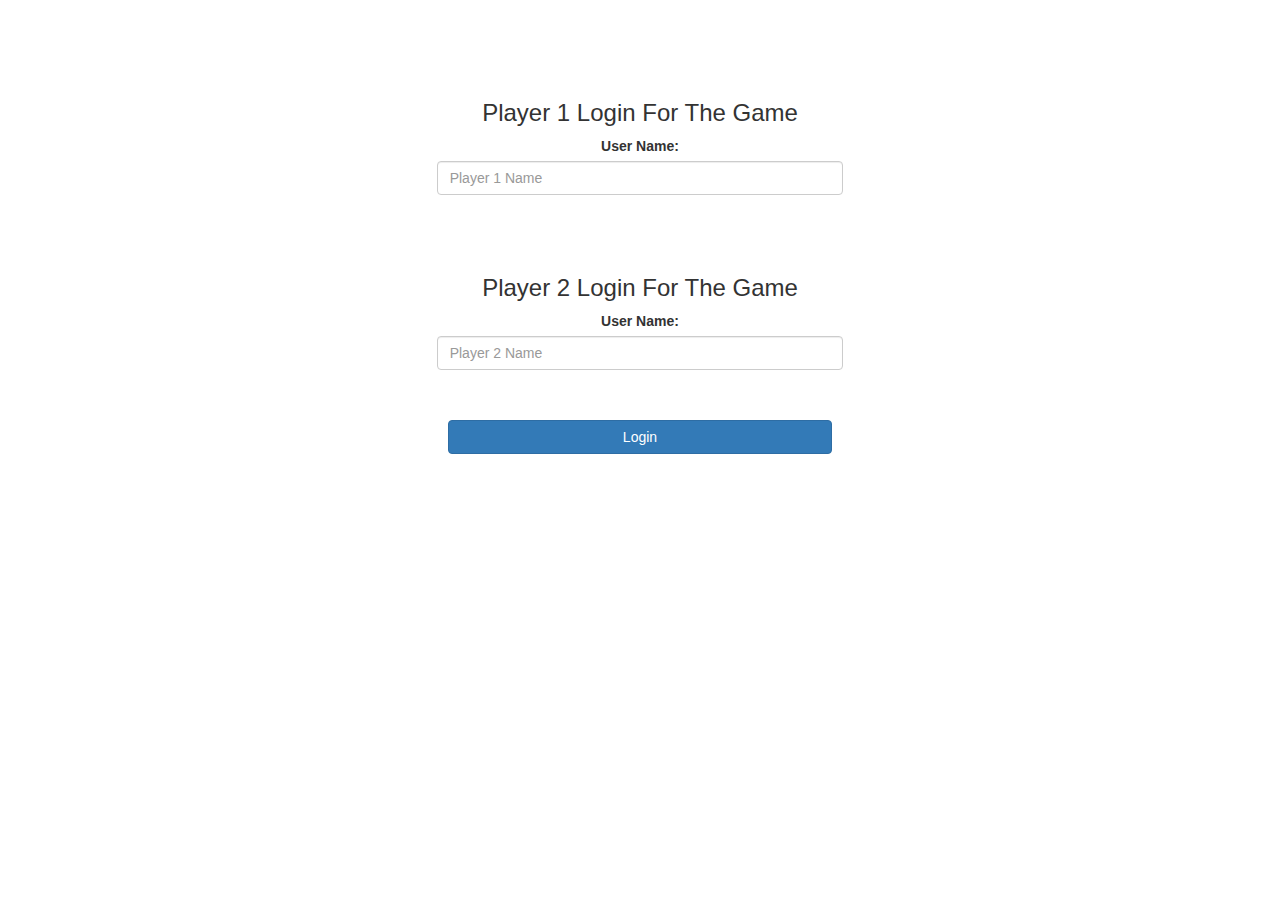
<file: index.html>
<!DOCTYPE html>
<html>
<head>
	<title>Math Quiz</title>

<meta name="viewport" content="width=device-width, initial-scale=1">
<link rel="stylesheet" href="https://maxcdn.bootstrapcdn.com/bootstrap/3.4.0/css/bootstrap.min.css">
<script src="https://ajax.googleapis.com/ajax/libs/jquery/3.4.1/jquery.min.js"></script>
<script src="https://maxcdn.bootstrapcdn.com/bootstrap/3.4.0/js/bootstrap.min.js"></script>

<link rel="stylesheet" type="text/css" href="quiz_game.css">

<script src="quiz_game_login.js"></script>
</head>
<body>
<center>
	<h1 style = "color: white">Game</h1>
	<div class="col-lg-4 col-sm-8 col-xs-11 login_div1">
		<h3>Player 1 Login For The Game</h3>
		<label> User Name: </label>
		<input type="text" id="player1_name_input" class="form-control" placeholder="Player 1 Name">
		<br>
	</div>
	<br>
	<div class="col-lg-4 col-sm-8 col-xs-11 login_div2">
		<h3>Player 2 Login For The Game</h3>
		<label> User Name: </label>
		<input type="text" id="player2_name_input" class="form-control" placeholder="Player 2 Name">
		<br>
	</div>
	<br>
	<button style = "width: 30%" class="btn btn-primary" onClick="addUser()" >Login</button>
</center>
</body>
</html>
</file>
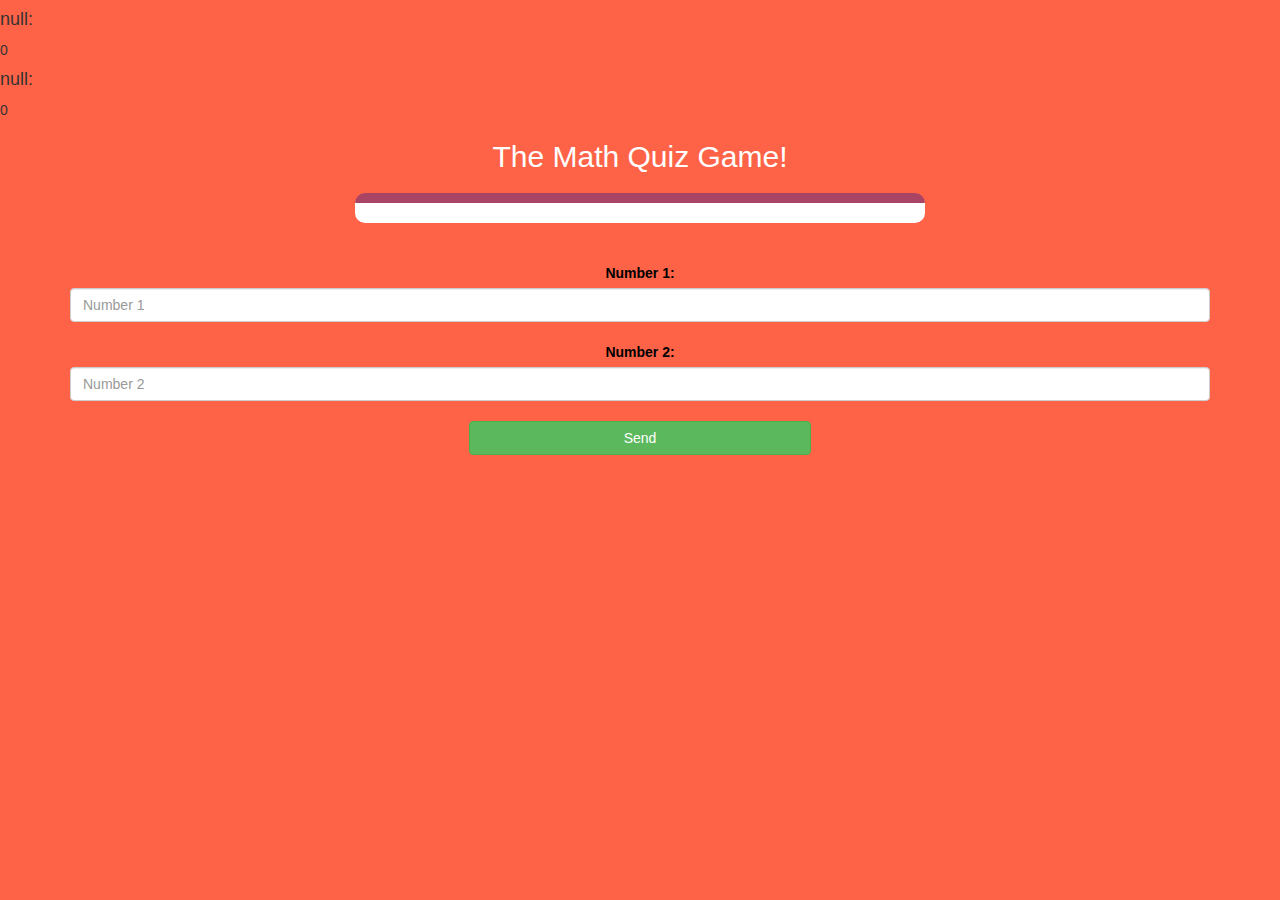
<file: quiz_game_page.html>
<!DOCTYPE html>
<html>
<head>
	<title>The Math Quiz Game!</title>

<meta name="viewport" content="width=device-width, initial-scale=1">
<link rel="stylesheet" href="https://maxcdn.bootstrapcdn.com/bootstrap/3.4.0/css/bootstrap.min.css">
<script src="https://ajax.googleapis.com/ajax/libs/jquery/3.4.1/jquery.min.js"></script>
<script src="https://maxcdn.bootstrapcdn.com/bootstrap/3.4.0/js/bootstrap.min.js"></script>

<link rel="stylesheet" type="text/css" href="game.css">
</head>
<body>

	<h4 id="player1_name"></h4> <span id="player1_score"></span>
	<br>
	<h4 id="player2_name"></h4> <span id="player2_score"></span>
	<div class="container">
		
	<center>
		<h2 style="color: white;">The Math Quiz Game!</h2>
		<h3 id="player_question"></h3>
		<h3 id="player_answer"></h3>
		<div id="output" class="col-lg-6"></div> 
		<br>
		<br>

		<label><b style="color: rgb(0, 0, 0)">Number 1:</b></label>
		<input type="text" id="number1" class="form-control" placeholder="Number 1">
		<br>
		<label><b style="color: rgb(0, 0, 0)">Number 2:</b></label>
		<input type="text" id="number2" class="form-control" placeholder="Number 2">
		<br>
		<button onclick="send()" class="btn btn-success" style="width: 30%;">Send</button>
	</center>
</div>

<script src="quiz_game_page.js"></script>
</body>
</html>
</file>
<file: quiz_game.css>
body
{
	background-size: cover;
	background-image: pink;
}

	.login_div1 , .login_div2
	{
		background: white;
		padding: 10px;
		float: none;
		border-radius: 15px;
	}


#player1_name , #player2_name
{
	display: inline-block;
	margin-left: 20px;
}
#word
{
	width: 60%;
}
#word_display
{
	letter-spacing: 5px;
}
#output
{
background: white;
border-radius: 10px;
border-top: 10px solid #AA4465;
padding: 10px;
float: none;
text-align: left;
}
</file>
<file: game.css>
body {
    background-color:tomato;
}
#output{
    background: white;
    border-radius: 10px;
    border-top: 10px solid #AA4465;
    padding: 10px;
    float: none;
    text-align: left;
}
</file>
